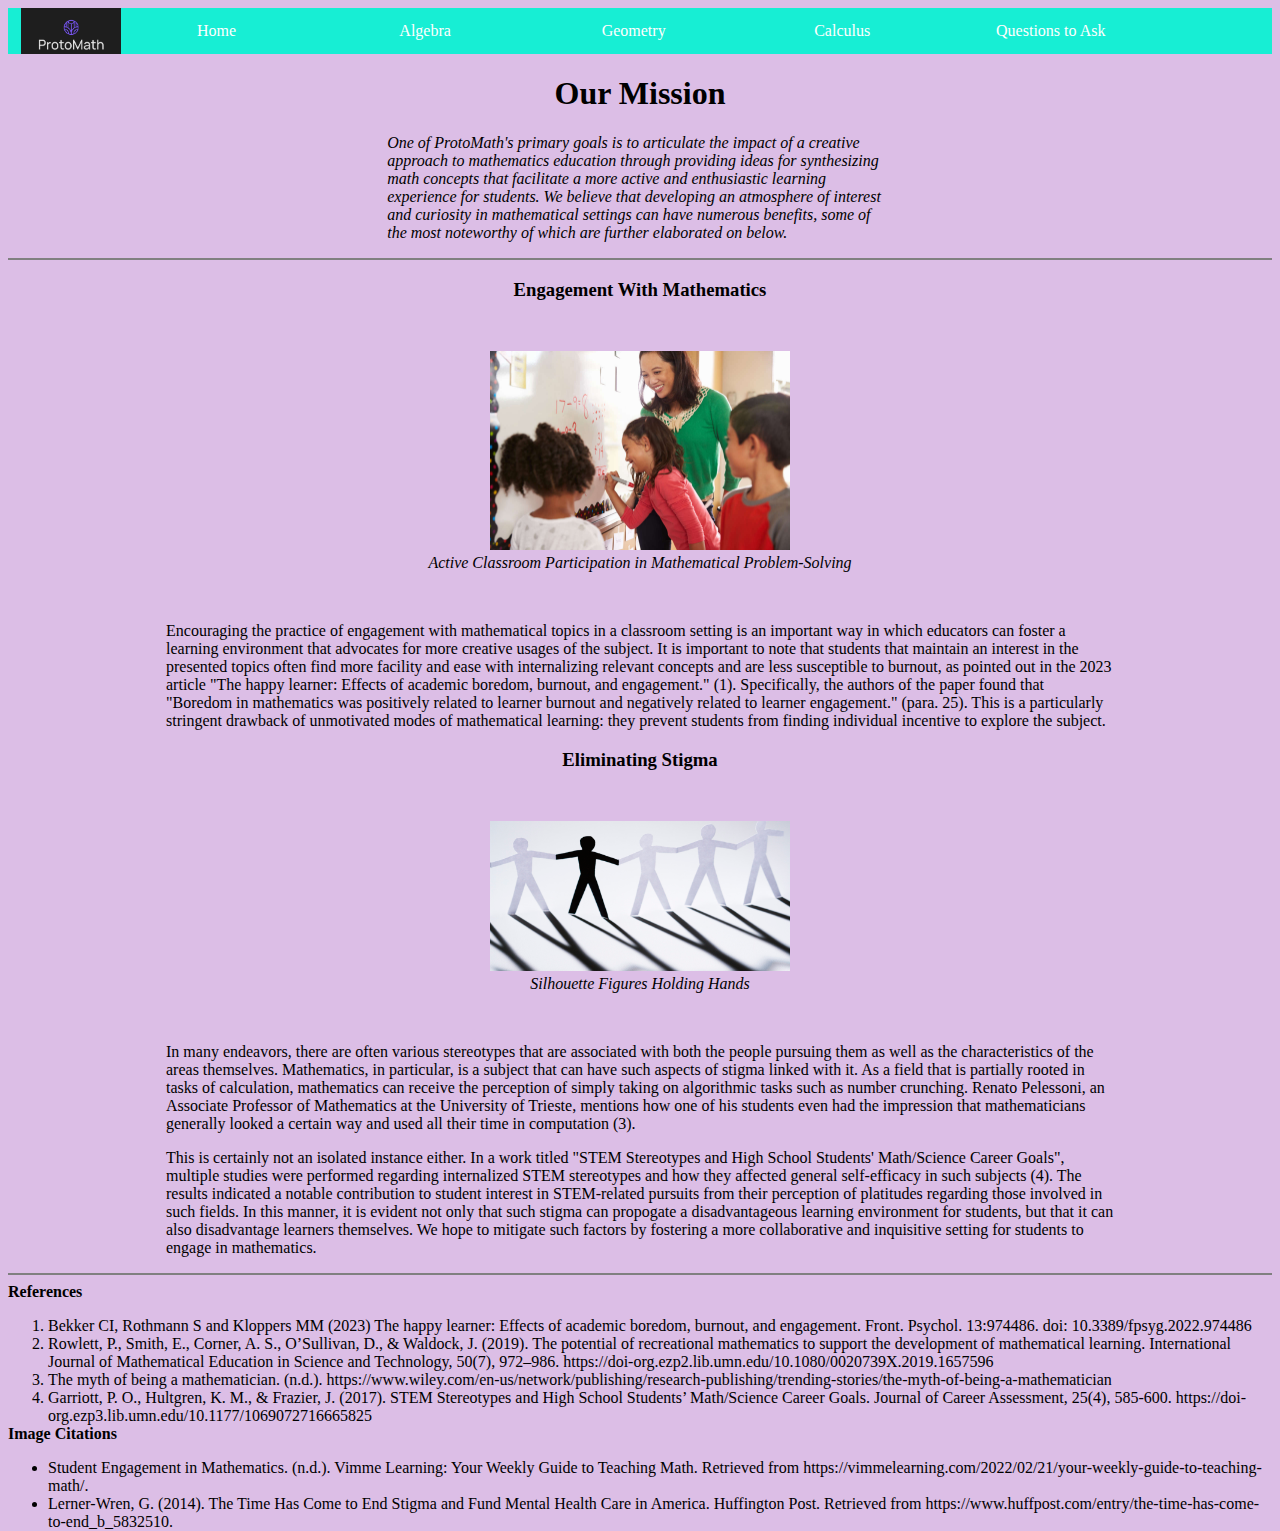
<file: index.html>
<!DOCTYPE html>
<html lang="en">
<head>
  <meta charset="UTF-8">
  <meta http-equiv="X-UA-Compatible" content="IE=edge">
  <meta name="viewport" content="width=device-width, initial-scale=1.0">
  <link rel="stylesheet" type="text/css" href="style.css" />
  <title>Document</title>
</head>
<body style="background-color: rgb(220, 190, 230);">
  <ul class="format">
    <li><div class="logo">
      <!-- Logo Placeholder for Illustration -->
      <img width="100px" height="auto" src="logo.jpeg">
    </div>
    <li><a href="index.html">Home</a></li>
    <li><a href="Algebra.html">Algebra</a></li>
    <li><a href="Geometry.html">Geometry</a></li>
    <li><a href="Calculus.html">Calculus</a></li>
    <li><a href="OtherTopics.html">Questions to Ask</a></li>
  </ul>
  <!-- Navbar -->
  <h1 style="text-align: center;">Our Mission</h1>
  <p style="width: 40%; margin-left: auto; margin-right: auto;"><i> One of ProtoMath's primary goals is to articulate the impact of a creative approach to mathematics education through providing ideas for synthesizing math concepts that facilitate a more active and enthusiastic learning experience for students. We believe that developing an atmosphere of interest and curiosity in mathematical settings can have numerous benefits, some of the most noteworthy of which are further elaborated on below. </i></p>
  <hr color="gray">
  <h3 style="text-align: center;">
    Engagement With Mathematics
  </h3>
  <div id="images"><img width="300px" height="auto" src="Math-Engagement.jpg">
    <div class="caption"><em>Active Classroom Participation in Mathematical Problem-Solving</em></div>
  </div>
  <p style="width: 75%; margin-left: auto; margin-right: auto;">Encouraging the practice of engagement with mathematical topics in a classroom setting is an important way in which educators can foster a learning environment that advocates for more creative usages of the subject. It is important to note that students that maintain an interest in the presented topics often find more facility and ease with internalizing relevant concepts and are less susceptible to burnout, as pointed out in the 2023 article "The happy learner: Effects of academic boredom, burnout, and engagement." (1). Specifically, the authors of the paper found that "Boredom in mathematics was positively related to learner burnout and negatively related to learner engagement." (para. 25). This is a particularly stringent drawback of unmotivated modes of mathematical learning: they prevent students from finding individual incentive to explore the subject.  </p>
  <h3 style="text-align: center;">
    Eliminating Stigma
  </h3>
  <div id="images"><img width="300px" height="auto" src="stigma.jpg">
    <div class="caption"><em>Silhouette Figures Holding Hands</em></div>
  </div>
  <p style="width: 75%; margin-left: auto; margin-right: auto;"> In many endeavors, there are often various stereotypes that are associated with both the people pursuing them as well as the characteristics of the areas themselves. Mathematics, in particular, is a subject that can have such aspects of stigma linked with it. As a field that is partially rooted in tasks of calculation, mathematics can receive the perception of simply taking on algorithmic tasks such as number crunching. Renato Pelessoni, an Associate Professor of Mathematics at the University of Trieste, mentions how one of his students even had the impression that mathematicians generally looked a certain way and used all their time in computation (3). </p>
  <p style="width: 75%; margin-left: auto; margin-right: auto;">
    This is certainly not an isolated instance either. In a work titled "STEM Stereotypes and High School Students' Math/Science Career Goals", multiple studies were performed regarding internalized STEM stereotypes and how they affected general self-efficacy in such subjects (4). The results indicated a notable contribution to student interest in STEM-related pursuits from their perception of platitudes regarding those involved in such fields. In this manner, it is evident not only that such stigma can propogate a disadvantageous learning environment for students, but that it can also disadvantage learners themselves. We hope to mitigate such factors by fostering a more collaborative and inquisitive setting for students to engage in mathematics.
  </p>

  <hr color="gray">
  <Strong>References</Strong>
  <ol>
    <li class="list">Bekker CI, Rothmann S and Kloppers MM (2023) The happy learner: Effects of academic boredom, burnout, and engagement. Front. Psychol. 13:974486. doi: 10.3389/fpsyg.2022.974486</li>
    <li class="list">Rowlett, P., Smith, E., Corner, A. S., O’Sullivan, D., & Waldock, J. (2019). The potential of recreational mathematics to support the development of mathematical learning. International Journal of Mathematical Education in Science and Technology, 50(7), 972–986. https://doi-org.ezp2.lib.umn.edu/10.1080/0020739X.2019.1657596</li>
    <li class="list">The myth of being a mathematician. (n.d.). https://www.wiley.com/en-us/network/publishing/research-publishing/trending-stories/the-myth-of-being-a-mathematician</li>
    <li class="list">Garriott, P. O., Hultgren, K. M., & Frazier, J. (2017). STEM Stereotypes and High School Students’ Math/Science Career Goals. Journal of Career Assessment, 25(4), 585-600. https://doi-org.ezp3.lib.umn.edu/10.1177/1069072716665825</li>
  </ol>
<p>ㅤ<br>
<Strong>Image Citations</Strong>
</p>
  <ul>
    <li class="list">
          Student Engagement in Mathematics. (n.d.). Vimme Learning: Your Weekly Guide to Teaching Math. Retrieved from https://vimmelearning.com/2022/02/21/your-weekly-guide-to-teaching-math/. 
    </li>
    <li class="list">
      Lerner-Wren, G. (2014). The Time Has Come to End Stigma and Fund Mental Health Care in America. Huffington Post. Retrieved from https://www.huffpost.com/entry/the-time-has-come-to-end_b_5832510. 
    </li>
  </ul>
</body>
</html>
</file>
<file: style.css>
.format {
  list-style-type: none;
  margin: 0;
  padding: 0;
  overflow: hidden;
  background-color: #17eed4;
  width: 100%;
}

li {
  float: left;
  width: 16.5%;
}

li a {
  margin-left: -50%;
  margin-right: 50%;
  display: block;
  color: white;
  text-align: center;
  padding: 14px 16px;
  text-decoration: none;
}

/* Change the link color to #111 (black) on hover */
li a:hover {
  background-color: #0164e4;
  width: 60%;
}

.logo {
  margin-left: 12.5px;
  margin-right: 15px;
  height: 5px;
  width: auto;
}

.list {
  width: 100%;
}

.center {
  display: block;
  margin-left: auto;
  margin-right: auto;
  width: 25%;
}

#images{
    text-align:center;
    margin:50px auto;
}
#images a{
    margin:0px 20px;
    display:inline-block;
    text-decoration:none;
    color:black;
}
#images1{
    text-align:center;
    margin:50px auto;
  animation-name: example;
  animation-duration: 30s;
  animation-iteration-count: infinite;
  animation-direction: alternate;
}
@keyframes example {
  from {margin-left: -115px;}
  to {margin-left:140px;}
}
</file>
